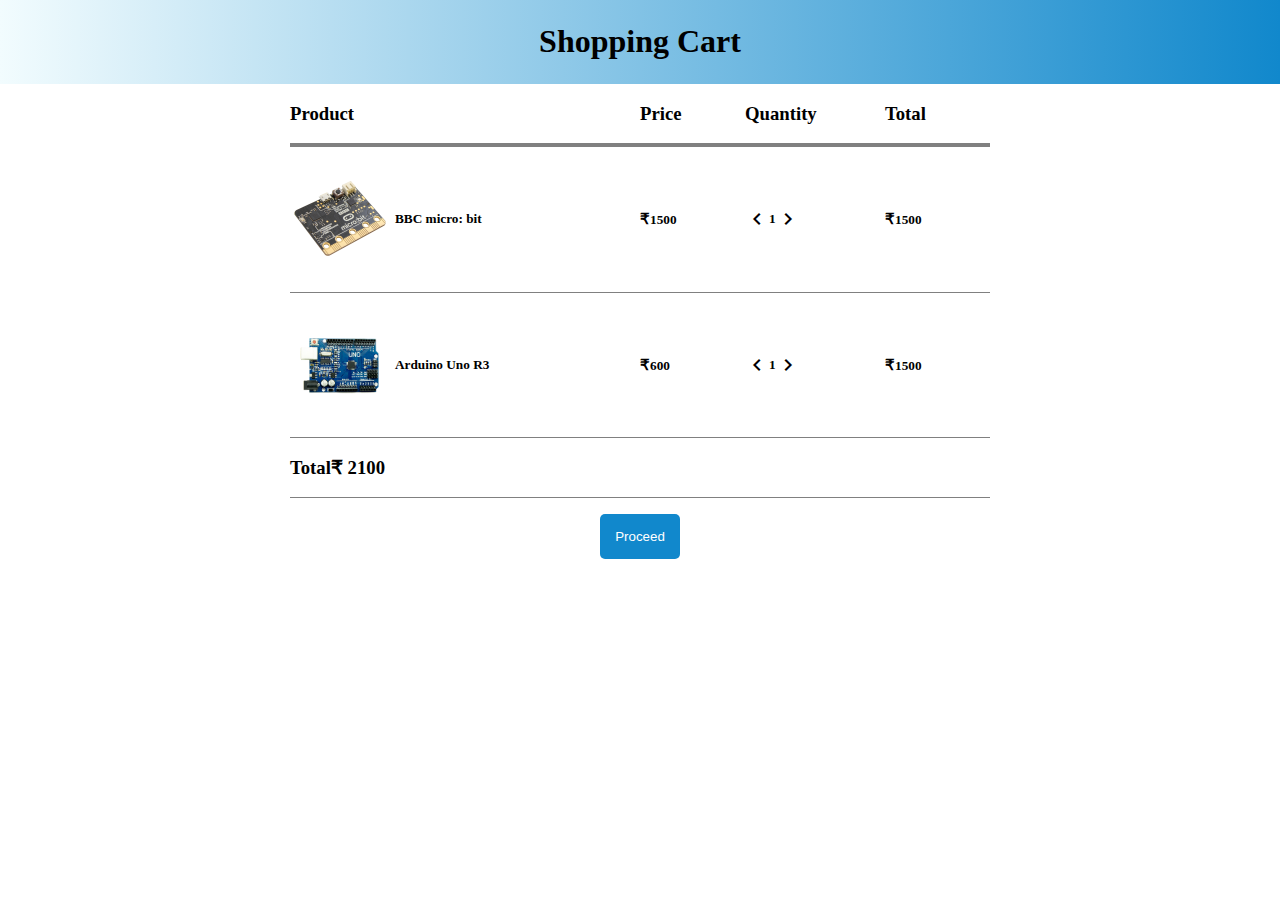
<file: index.html>
<!DOCTYPE html>
<html lang="en">
<head>
  <meta charset="UTF-8">
  <meta name="viewport" content="width=device-width, initial-scale=1.0">
  <title>Shopping Cart</title>
  <link rel="stylesheet" href="style.css">
  <!-- icons -->
  <link href="https://fonts.googleapis.com/icon?family=Material+Icons" rel="stylesheet">

</head>
<body>
  <!-- header -->
  <header class="header">
    <h1>Shopping Cart</h1>
  </header>
  <div id="mainPage">
  <!-- Shopping Cart -->
  <div class="container">
    <div class="product-header">
      <h3 class="product-title">Product</h3>
      <h3 class="price">Price</h3>
      <h3 class="quantity">Quantity</h3>
      <h3 class="total">Total</h3>
    </div>
    <div class="product">
      <h5 class="product-title">
        <img src="images/bbcMicrobit.jpg">
        BBC micro: bit
      </h5>
      <h5 class="price">
        <span class="rs">&#8377;</span>1500
      </h5>
      <h5 class="quantity">
        <i class="remove small material-icons ">chevron_left</i>
        <span id="qty0">1</span>
        <i class="add small material-icons ">chevron_right</i>
      </h5>
      <h5 class="total">
        <span class="rs">&#8377;</span><span class="ttl">1500</span>
      </h5>
    </div>
    <div class="product">
      <h5 class="product-title">
        <img src="images/arduino.jpg">
        Arduino Uno R3
      </h5>
      <h5 class="price">
        <span class="rs">&#8377;</span>600
      </h5>
      <h5 class="quantity">
        <i class="remove small material-icons">chevron_left</i>
        <span id="qty1">1</span>
        <i class="add small material-icons">chevron_right</i>
      </h5>
      <h5 class="total">
        <span class="rs">&#8377;</span><span class="ttl">1500</span>
        
      </h5>
    </div>
    <div class="product">
      <h3> Total </h3>
      <h3> <span >&#8377;</span> <span id="ttlAmt">2100 </span></h3>
    </div>
  </div>

 
<div class="proceed">
  <button onclick="show()">Proceed</button>
</div>

<!-- Shipping Address -->

<div id="shipping-address">
  <h2>Shipping address 
   <i onclick="addShipping()"  class="small material-icons">add</i>
  </h2>
  <div class="addresses">
    <div class="address" id="shippingAdd1">
      <h4 id="shippingName1">Address 1</h4>
      <address id="shippingAddress1">
        Lorem ipsum dolor sit amet, consectetur adipiscing elit, sed do eiusmod tempor
      </address>
      <button class="deliver" id="del1" onclick="selected(1)">Deliver to this address</button> 
      <div class="icons">
        <i class="small material-icons" id="shippingDel1" onclick="onDelete(id)">delete</i>
        <i class="small material-icons" id="shippingEdit1" onclick="onEdit(id)">edit</i>
      </div>
    </div>
    <div class="address" id="shippingAdd2">
      <h4 id="shippingName2">Address 2</h4>
      <address id="shippingAddress2">
        Lorem ipsum dolor sit amet, consectetur adipiscing elit, sed do eiusmod tempor
      </address>
      <button class="deliver" id="del2" onclick="selected(2)">Deliver to this address</button> 
      <div class="icons">
        <i class="small material-icons" id="shippingDel2" onclick="onDelete(id)">delete</i>
        <i class="small material-icons" id="shippingEdit2" onclick="onEdit(id)">edit</i>
      </div>
    </div>
    <div class="address" id="shippingAdd3">
      <h4 id="shippingName3">Address 3</h4>
      <address id="shippingAddress3">
        Lorem ipsum dolor sit amet, consectetur adipiscing elit, sed do eiusmod tempor
      </address>
      <button class="deliver" id="del3" onclick="selected(3)">Deliver to this address</button> 
      <div class="icons">
        <i class="small material-icons" id="shippingDel3" onclick="onDelete(id)">delete</i>
        <i class="small material-icons" id="shippingEdit3" onclick="onEdit(id)">edit</i>
      </div>
    </div>

  </div>
  <!-- add shipping address model -->
  <div id="addNewShippingAddress">
    <form class="form">
      <i class="small material-icons close" onclick="closeWindow('addNewShippingAddress')" >close</i>
    <p>Add Shipping Address:</p>
      <input type="text" placeholder="Enter Name" id="shippingName" class="name" required>
      <textarea placeholder="Address" cols="10" rows="2" id="shippingAddress" class="name" required></textarea>
      <input value="Add Address" onclick="addAddress('shipping')" class="submit">
    </form>
  </div>
  <div id="editShippingAddress">

  </div>
  <!-- Billing Address -->
  <input type="checkbox" checked onchange="billingAdress()" name="billingAddress" id="billingAddressCheck" style="margin: 30px 0px;"> Billing Address Same as Shipping Address
  <!-- Add New Billing Address -->
  <div id="addNewBillingAddress">
    <form class="form">
      <i class="small material-icons close" onclick="closeWindow('addNewBillingAddress')" >close</i>     
    <p>Add Billing Address:</p> 
      <input type="text" placeholder="Enter Name" id="billingName" class="name" required>
      <textarea placeholder="Address" cols="10" rows="2" id="billingAddress" class="name" required></textarea>
      <input value="Add Address" onclick="addAddress('billing')" class="submit">
    </form>
  </div>
  <h2 class="bill-head">Billing address 
    <i onclick="billingAdress()" class="small material-icons">add</i>
  </h2> 
  <div class="billingAddresses">
    <!-- <h2>Billing address 
      <i onclick="billingAddress()" class="small material-icons">add</i>
    </h2> -->
  </div>
  <div class="proceed">
    <button onclick="checkout()">Checkout</button>
  </div>
</div>

<!-- Checkout -->
  <div id="checkout">
    <h2> Enter Credit Card Details </h2>
    <form>
      <label for="cardName"> Name </label>
      <input type="text" id="cardName" required>
      <label for="cardNo"> Card Number </label>
      <input type="text" id="cardNo" required>
      <label for="expiryDate" > Expiry Date </label>
      <input type="date" id="expiryDate" required>
      <label for="cvv"> CVV </label>
      <input type="text" id="cvv" required>
      <input type="button" value="Submit" onclick="finalCheckout()">
    </form>
  </div>
</div>
<div id="finalPage">
  <div class="card">
    <h1> Order Successful ! </h1>
    <p> Thank you for your order </p>
    You have ordered:
    <div class="list"> </div>
    <div class="totalPrice"></div>
    </div>
</div>
  <!-- JQuery -->
  <script src="https://ajax.googleapis.com/ajax/libs/jquery/3.4.1/jquery.min.js"></script>
  <script src="script.js"></script>

</body>
</html>
</file>
<file: style.css>
/* applies to all icons */
i:hover{
    transform:scale(1.5);
    cursor: pointer;
}
/* header  */
body{
    margin:0;
    padding:0;
}
.header{
    text-align: center;
    padding:2px;
    top:0;
    position: sticky;
    z-index: 9;
    /* background-color: white; */
    /* background: linear-gradient(to right, #5092f4, #f29641); */
    background: #18c;  /* fallback for old browsers */
background: -webkit-linear-gradient(to right, #f2fcfe, #18c);  /* Chrome 10-25, Safari 5.1-6 */
background: linear-gradient(to right, #f2fcfe, #18c); /* W3C, IE 10+/ Edge, Firefox 16+, Chrome 26+, Opera 12+, Safari 7+ */

}
.shadow{
    box-shadow: 0 3px 5px rgba(57, 63, 72, 0.3);
}

/* Shopping Cart */
.container, #shipping-address{
    /* border:1px solid #000; */
    margin:auto;
    width:700px;
    height:fit-content;
}


.product-header{
    display:flex;
    border-bottom: 4px solid gray;
    justify-content: flex-start;
}
.product{
    display:flex;
    border-bottom: 1px solid gray;
    justify-content: flex-start;
    align-items: center;
}
.finalAmt{
    display:flex;
    justify-content: space-around;
    /* border:1px solid black; */
    align-items: center;
    width:100px;
    float:right;
}
.product-title{
    width:50%;
    display:flex;
    align-items: center;
}
.product-title img{
    width:100px;
    height:100px;
    margin-right:5px;
}
.price{
    width:15%;
}
.quantity{
    width:20%;
    display: flex;
    align-items: center;
}
.quantity i{
    cursor: pointer;
}

.total{
    width:15%;
}

.rs{
    font-size:15px;
    font-weight: bold;
}

.proceed{
    text-align: center;
    margin:1em;
}

.proceed button{
    /* border:1px solid black; */
    padding:15px;
    border-radius:5px;
    background-color: #18c;
    color:white;
    border:none;
}

/* Shipping Address */
#shipping-address h2,.bill-head{
    display:flex;
    align-items: center;
    justify-content: space-between;
}

.addresses,.billingAddresses{
    display:flex;
    flex-wrap: wrap;
}
.address{
    width:200px;
    margin:0em 1em;
    
}
.deliver{
    border:1px solid #18c;
    background-color: white;
    width:100%;
    padding:15px;
    margin:1em 0em;
    border-radius: 5px;
}
.deliver:hover{
    background-color: #18c;
    color:white;
    cursor: grab;
}
.icons{
    display:flex;
    justify-content: space-between;
}
.selected{
    background-color: #18c;
    color:white;
    border:1px solid white;
}
/* add shipping address  */
.form p{
    padding:1em;
    align-self: center;
}
.form{
    /* border:1px solid #000; */
    display:flex;
    flex-direction: column;
    width:60%;
    padding:1em;
    margin:2em auto;
    /* justify-content: center; */
    align-items: flex-start;
    /* box-shadow: 7px 7px 5px 0px rgba(50, 50, 50, 0.75); */
    box-shadow:         9px -4px 5px 0px rgba(50, 50, 50, 0.75);
}
.name{
    padding:10px;
    border-radius:5px;
    border:none;
    border-bottom: 1px solid;
}
.submit{
    width:30%;
    padding:5px;
    border-radius:25px;
    border:1px solid #18c;
    background-color: #18c;
    color:white;
    text-align: center;
    cursor: pointer;
}
.name{
    width:56%;
}
.name,.submit{
    margin:1em;
}
.close{
    align-self: flex-end;
}

/* Billing Address */
#billingAddress{
    margin:2em 1em;
}

/*checkout*/
#checkout{
    margin:0px auto;
    width:500px;
}
#checkout form{
    display:flex;
    flex-direction: column;
    /* border:1px solid black; */
}

#checkout form input{
    margin:5px 0px;
    /* width:300px; */
    padding:10px;
    border:1px solid black;
    border-radius: 5px;
}

/* editing Shipping Address */
.edit{
    display:flex;
    flex-direction:column;
    width: 50%;
    margin: 20px auto;
}
.edit input, .edit textarea{
    border: 1px solid black;
    padding: 10px;
    border-radius: 10px;
    margin: 5px 0px;
}
.edit button{
    width:100px;
    padding:10px;
}
.buttons button{
    border:none;
    color:white;
}
.buttons button:first-child{
    background-color:#18c;
}
.buttons button:last-child{
    background-color:red;
}

.card{
    width:500px;
    padding:30px;
    margin:0px auto;
    display:flex;
    flex-direction: column;
    box-shadow: 0 20px 30px rgba(51, 51, 51, 0.171);
}
</file>
